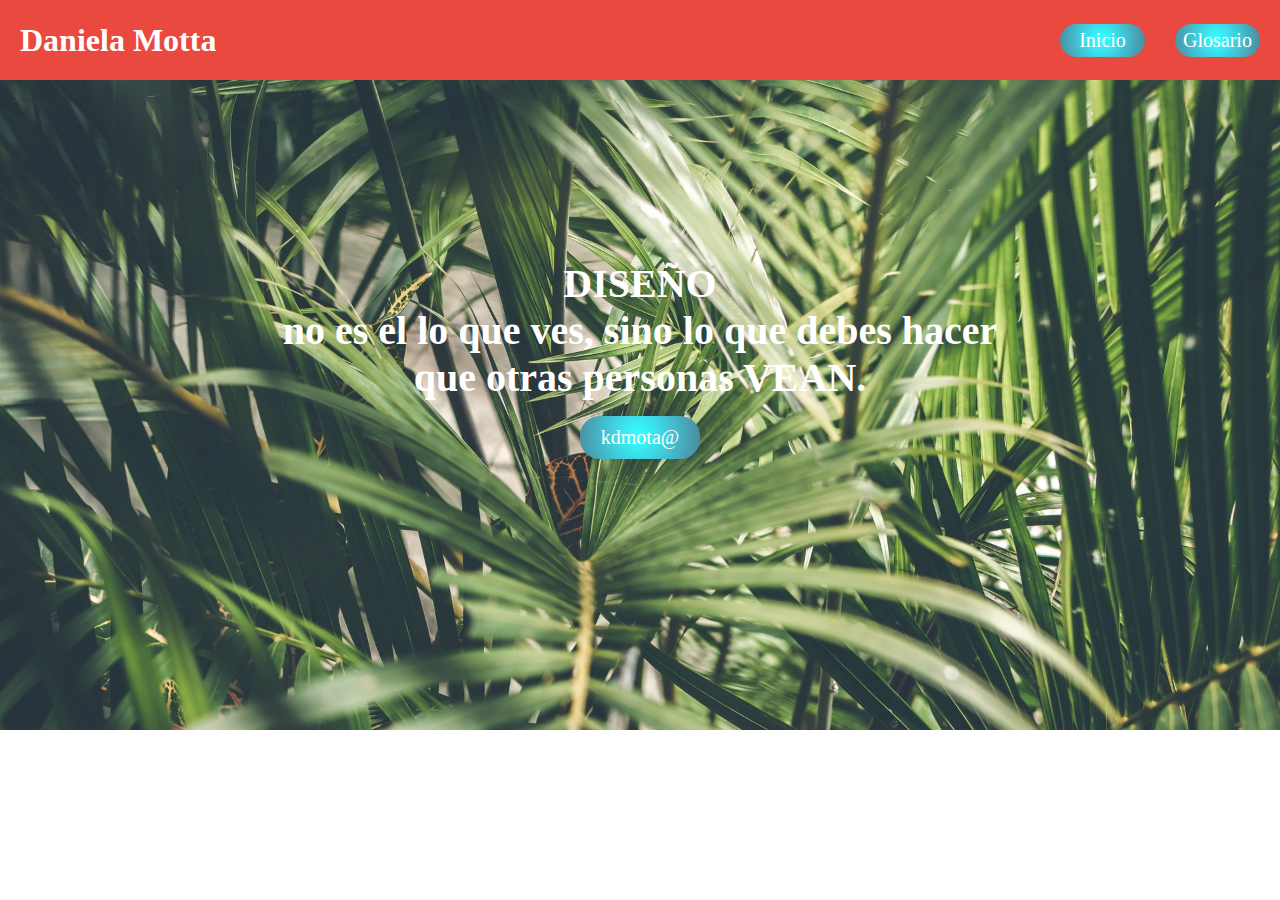
<file: index.html>
<!DOCTYPE html>
<html lang="es">
    <head>
        <meta charset="utf-8">

<!-- Files Styles -->
        <link rel="stylesheet" href="css/Phone/header.css" media="(max-width: 375px)">
        <link rel="stylesheet" href="css/index.css">
        <link rel="stylesheet" href="css/header.css">
        <link rel="stylesheet" href="css/general.css">

<!-- Configuración Móvil -->
        <meta http-equiv="X-UA-Compatible" content="IE=edge">
        <meta name="viewport" content="width=device-width, initial-scale=1.0">
    </head>

<body>

    
    <header>
        <h1 class="logo">Daniela Motta</h1>
            
        <ul class="nav">
            <li>
                <a href="index.html" class="botones">Inicio</a>
            </li>
            <li>
                <a href="glosario.html" class="botones">Glosario</a>
            </li>
        </ul>

    </header>
    
<section class="banner_index">

    <h2 class="leyenda">DISEÑO <br> no es el lo que ves, sino lo que debes hacer <br> que otras personas VEAN.</h2>
        
    <a class="btn_banner" href="https://jefuentes80.github.io/starup_scl/iv_design/DanielaMotta.html">kdmota@</a>
        
</section>

</body>
</html>
</file>
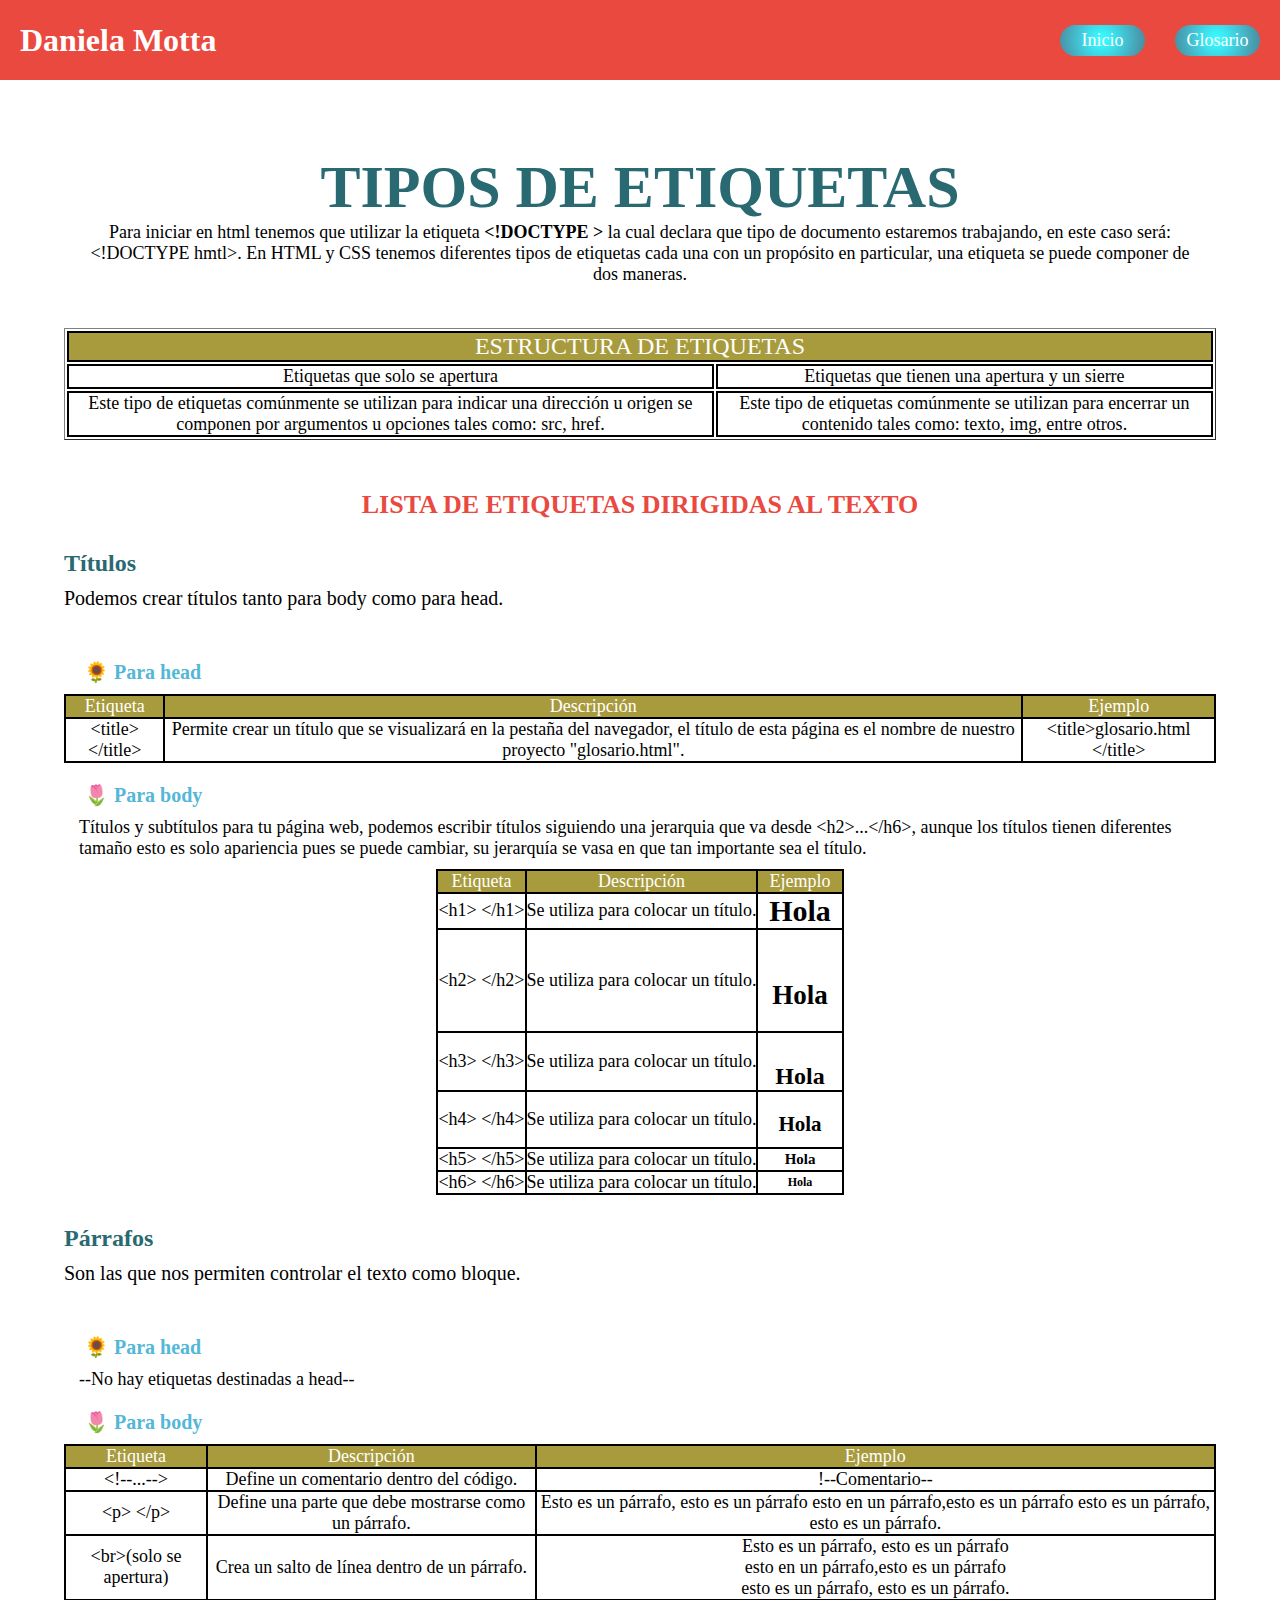
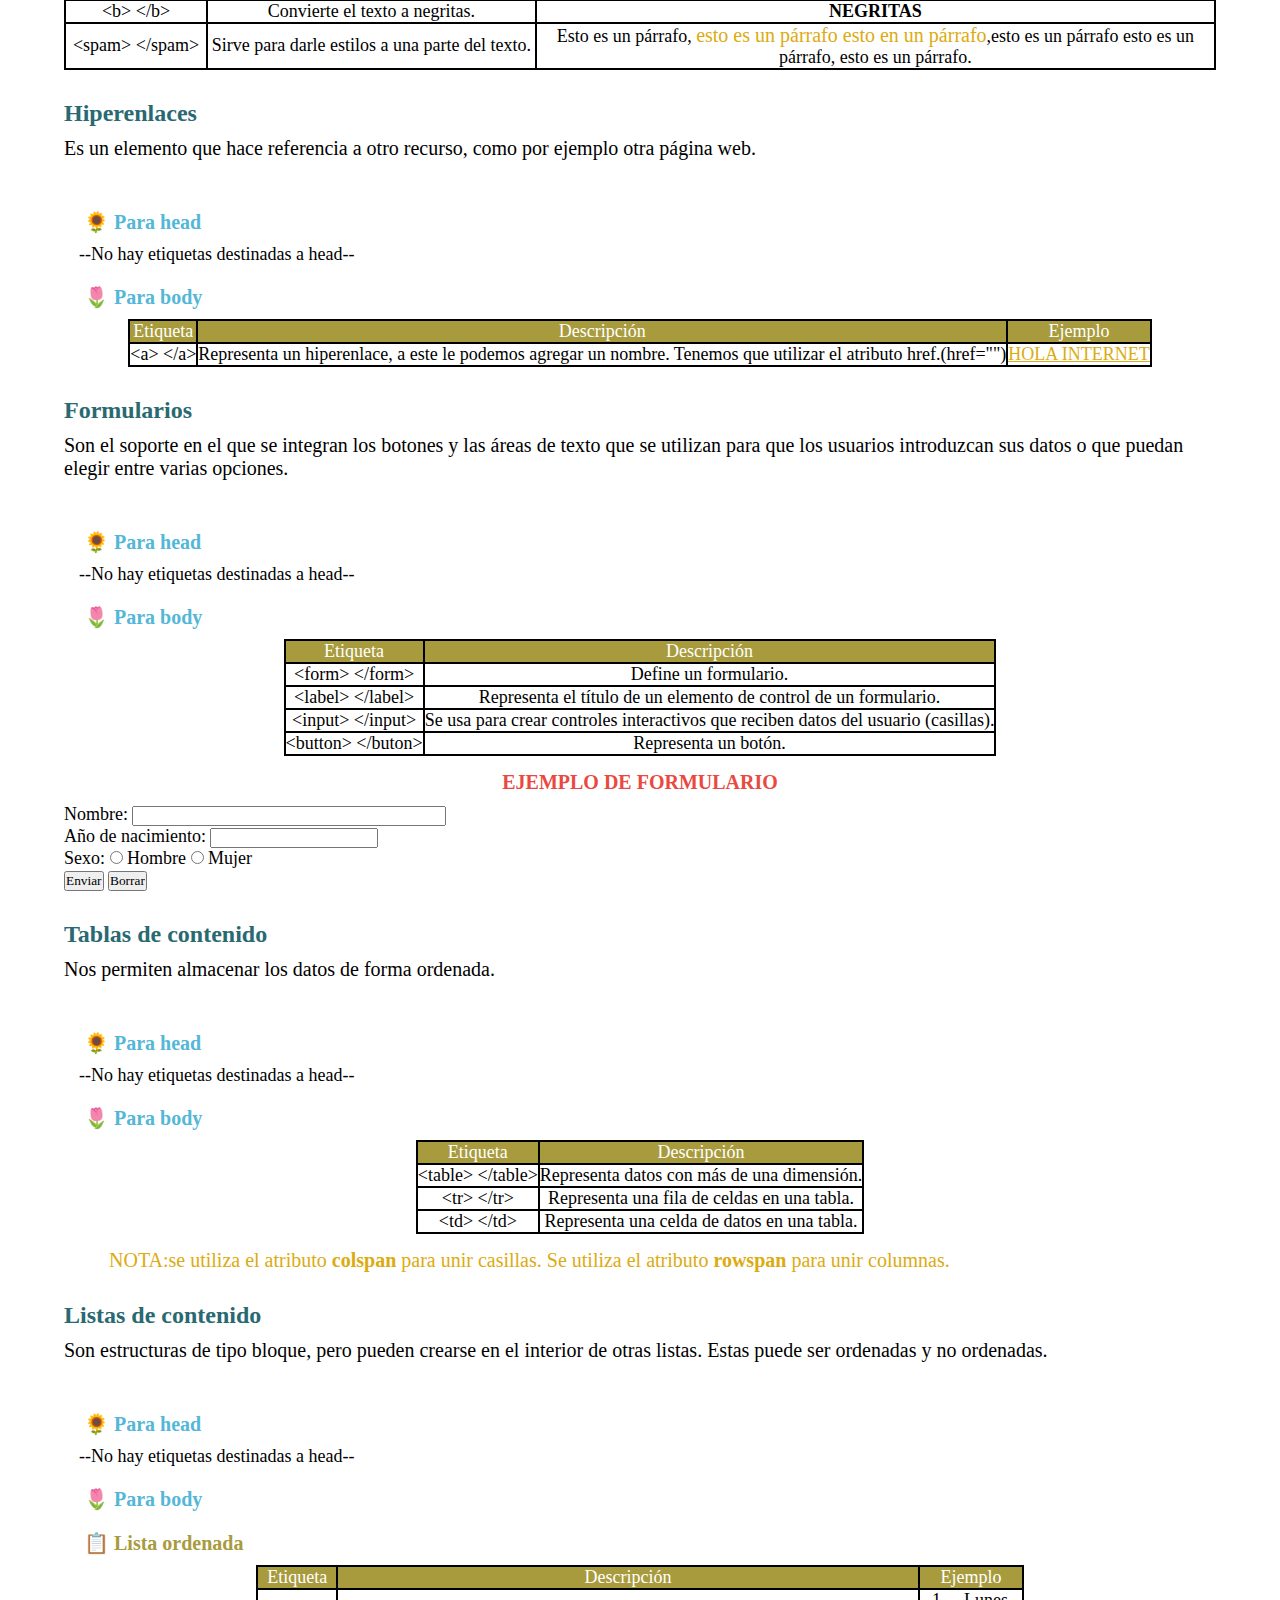
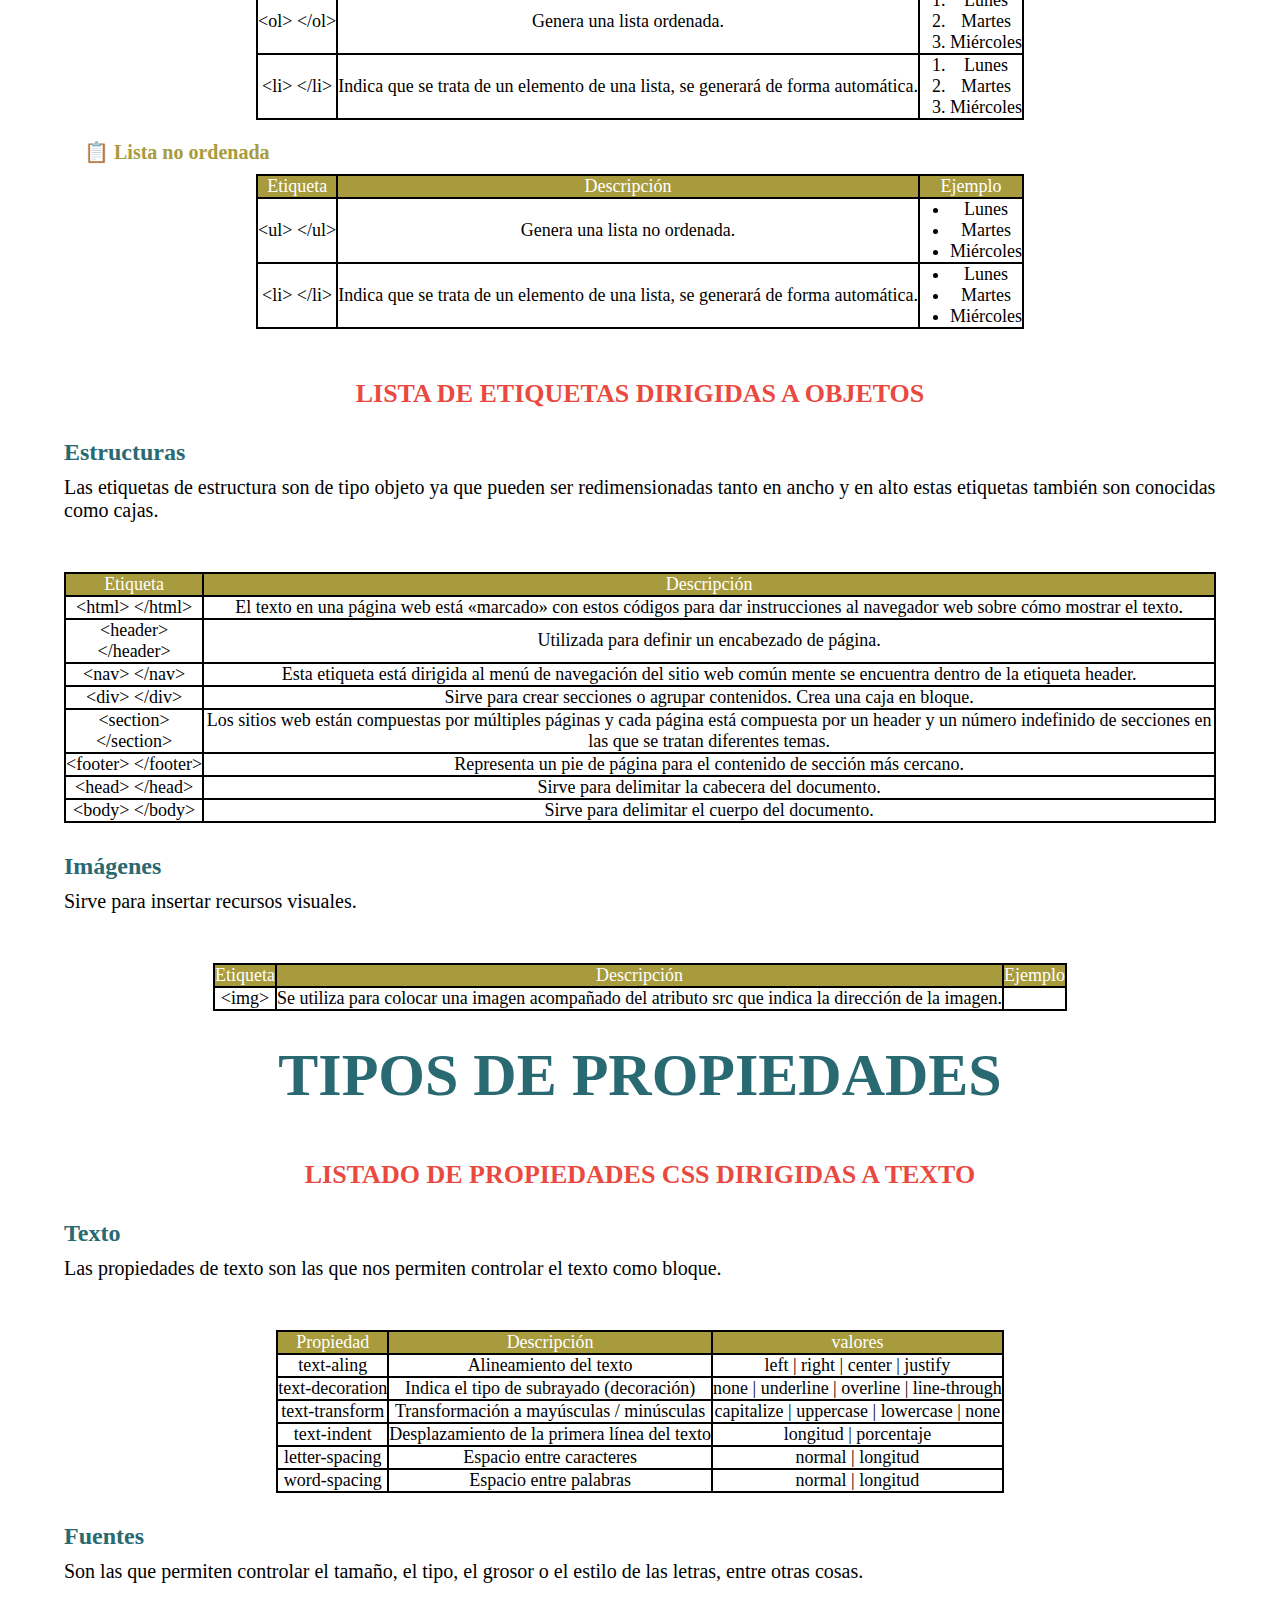
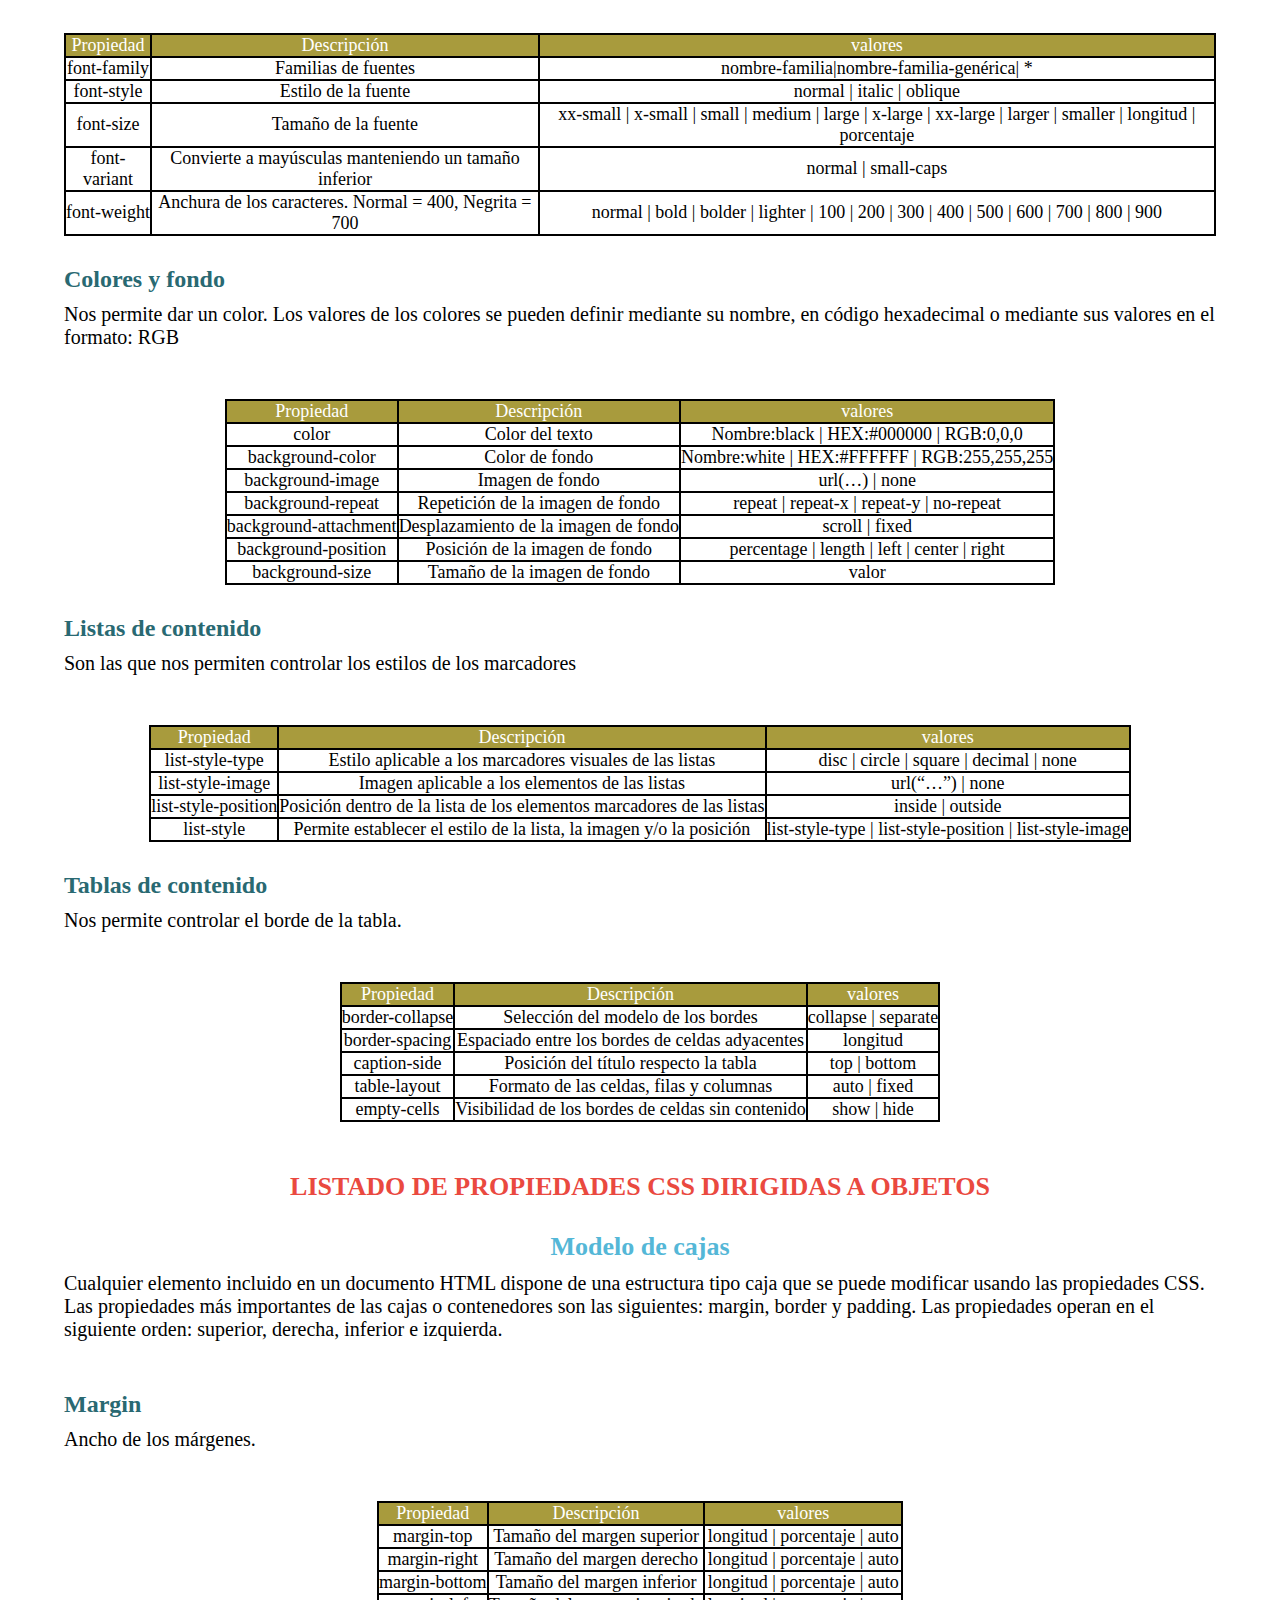
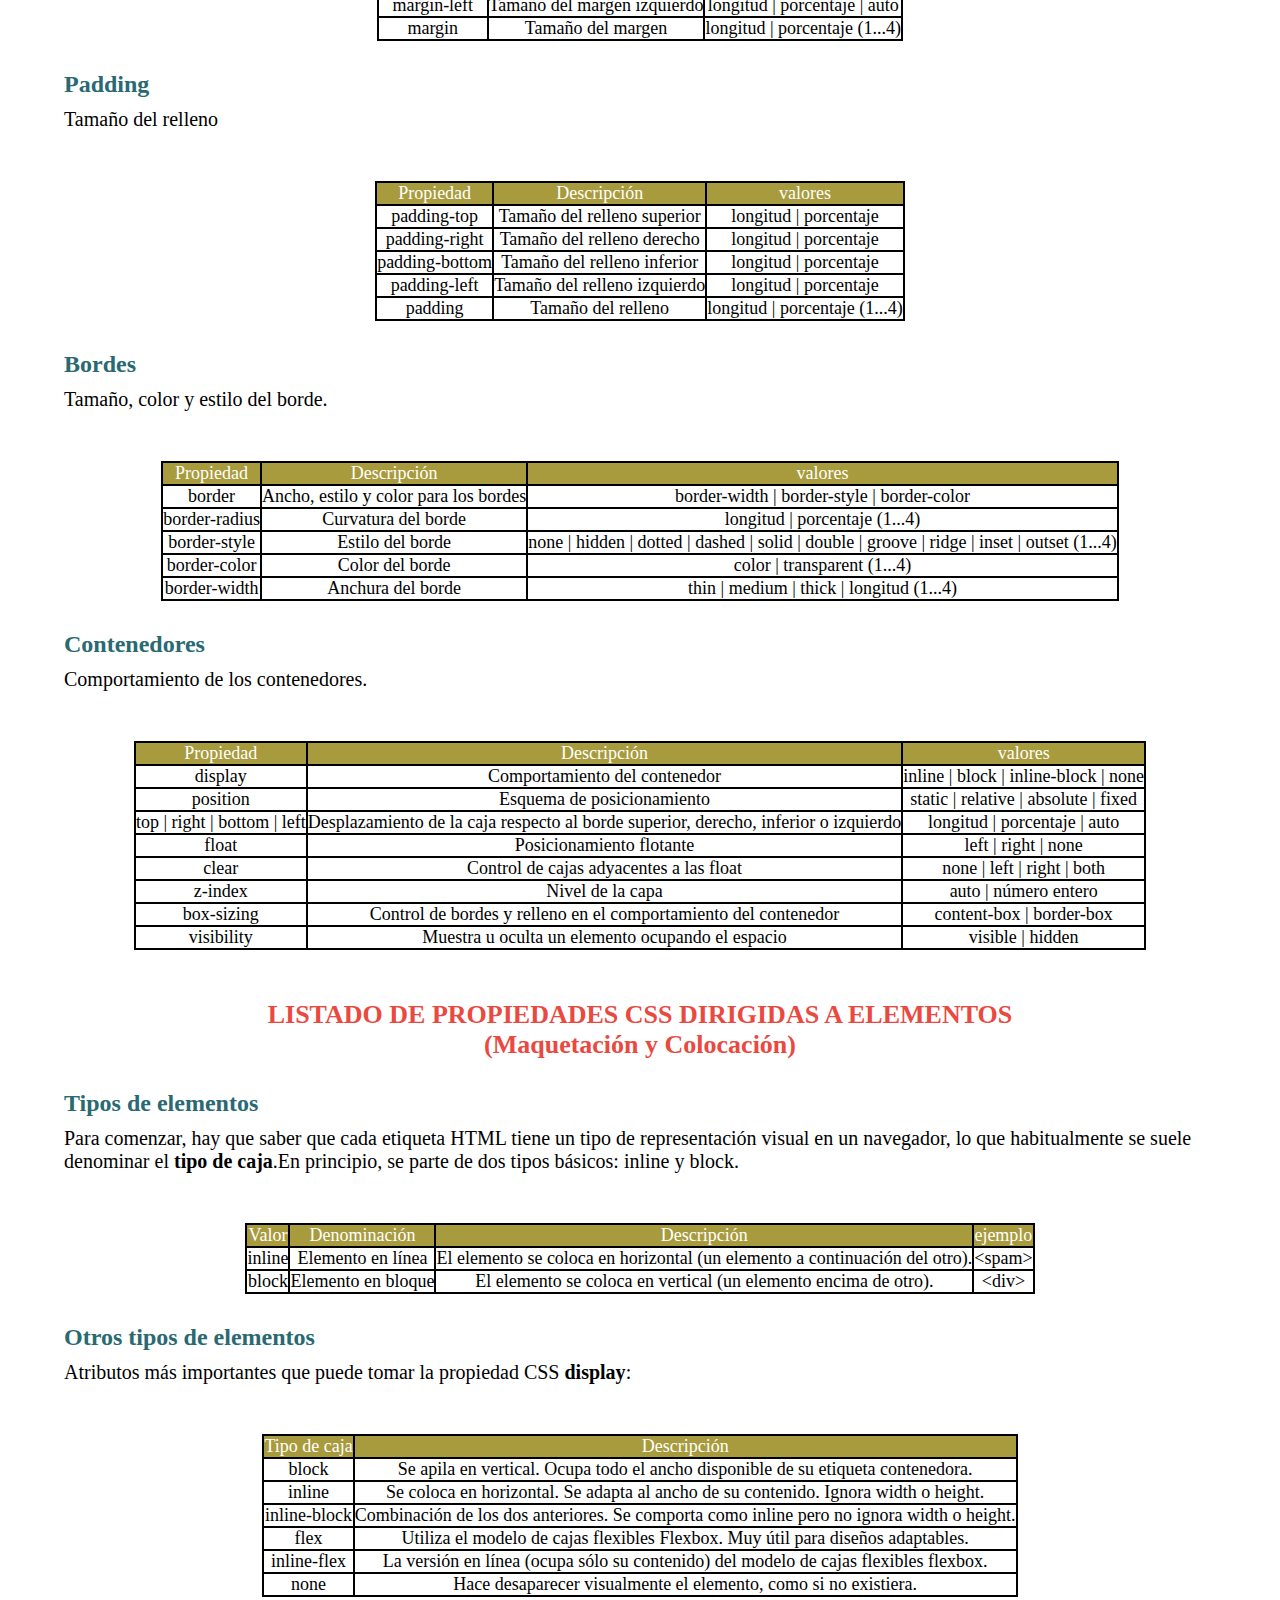
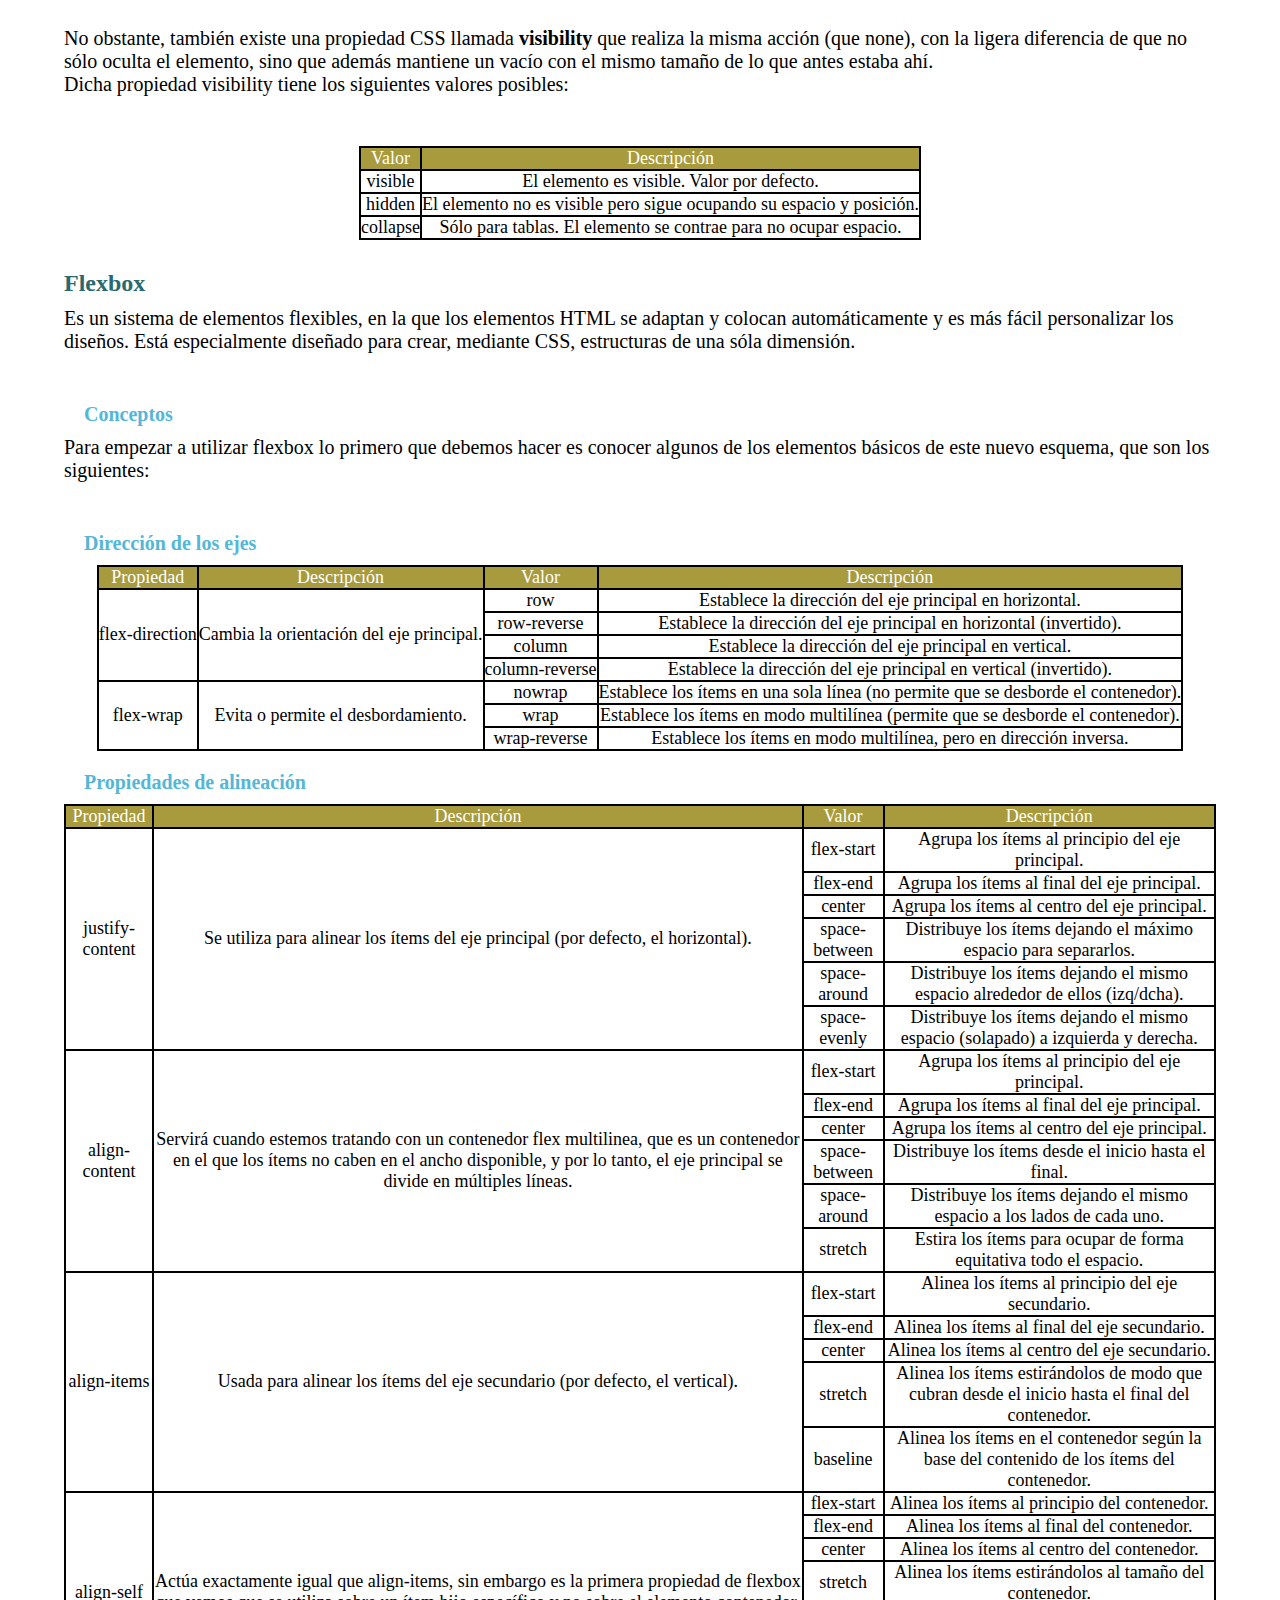
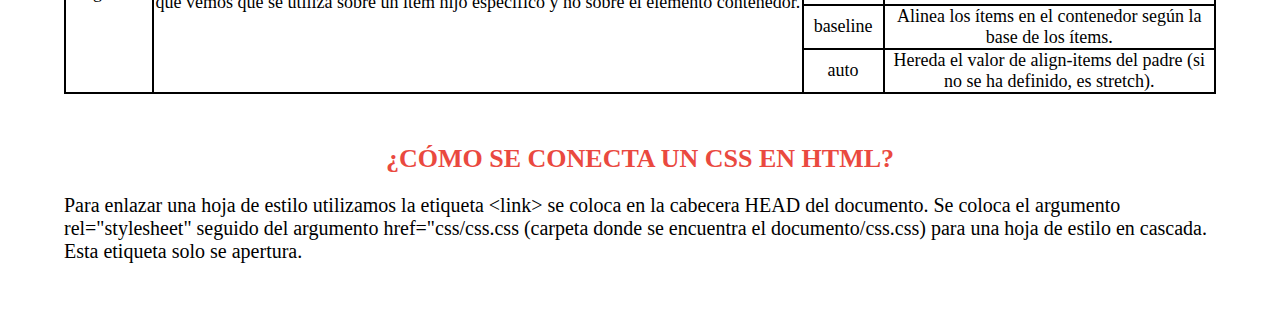
<file: glosario.html>
<!DOCTYPE html>
<html lang="es">
    <head>
        <meta charset="utf-8">
        <title> glosario.html </title>

<!-- Files Styles -->
        <link rel="stylesheet" href="css/glosario.css">
        <link rel="stylesheet" href="css/header.css">
        <link rel="stylesheet" href="css/general.css">

<!-- Configuración Móvil -->
        <meta http-equiv="X-UA-Compatible" content="IE=edge">
        <meta name="viewport" content="width=device-width, initial-scale=1.0">
    </head> 

<body>
    <div class="contenedor">

    <header>
        <h1 class="logo">Daniela Motta</h1>
            
        <ul class="nav">
            <li>
                <a href="index.html" class="botones">Inicio</a>
            </li>
            <li>
                <a href="glosario.html" class="botones">Glosario</a>
            </li>
        </ul>

    </header>

<section class="S1">

    <h1 class="tituloI">TIPOS DE ETIQUETAS</h1>
    <p class="texto1">Para iniciar en html tenemos que utilizar la etiqueta <b>&lt;!DOCTYPE &gt;</b> la cual declara que tipo de documento estaremos trabajando, en este caso será: &lt;!DOCTYPE hmtl&gt;. En HTML y CSS tenemos diferentes tipos de etiquetas cada una con un propósito en particular, una etiqueta se puede componer de dos maneras.</p>

</section>

<section class="S2">

<table border="1">
    <tr>
        <td colspan="2" class="celda">ESTRUCTURA DE ETIQUETAS</td>
    </tr>
    <tr>
        <td>Etiquetas que solo se apertura</td>
        <td>Etiquetas que tienen una apertura y un sierre</td>
    </tr>
    <tr>
        <td>Este tipo de etiquetas comúnmente se utilizan para indicar una dirección u origen se componen por argumentos u opciones tales como: src, href.</td>
        <td>Este tipo de etiquetas comúnmente se utilizan para encerrar un contenido tales como: texto, img, entre otros. </td>
    </tr>
</table>

</section>

<section class="S3">

    <h2>LISTA DE ETIQUETAS DIRIGIDAS AL TEXTO</h2>

    <h3>Títulos</h3>

    <p class="texto2">Podemos crear títulos tanto para body como para head.</p>

    <h4> 🌻 Para head </h4>

    <table border="1" class="propiedades_tablas">
        <tr class="celdas3">
            <td>Etiqueta</td>
            <td>Descripción</td>
            <td>Ejemplo</td>
        </tr>
        <tr>
            <td>&lt;title&gt; &lt;/title&gt;</td>
            <td>Permite crear un título que se visualizará en la pestaña del navegador, el título de esta página es el nombre de nuestro proyecto "glosario.html".</td>
            <td>&lt;title&gt;glosario.html &lt;/title&gt;</td>
        </tr>
    </table>

    <h4> 🌷 Para body </h4>

    <p class="definicion">Títulos y subtítulos para tu página web, podemos escribir títulos siguiendo una jerarquia que va desde  &lt;h2&gt;...&lt;/h6&gt;, aunque los títulos tienen diferentes tamaño esto es solo apariencia pues se puede cambiar, su jerarquía se vasa en que tan importante sea el título.</p>

    <table border="1" class="propiedades_tablas">
        <tr class="celdas3">
            <td>Etiqueta</td>
            <td>Descripción</td>
            <td>Ejemplo</td>
        </tr>
        <tr>
            <td>&lt;h1&gt; &lt;/h1&gt;</td>
            <td>Se utiliza para colocar un título.</td>
            <td>
                <h1 class="holaI" >Hola</h1>
            </td>
        </tr>
        <tr>
            <td>&lt;h2&gt; &lt;/h2&gt;</td>
            <td>Se utiliza para colocar un título.</td>
            <td>
                <h2 class="holaII">Hola</h2>
            </td>
        </tr>
        <tr>
            <td>&lt;h3&gt; &lt;/h3&gt;</td>
            <td>Se utiliza para colocar un título.</td>
            <td>
                <h3 class="holaIII">Hola</h3>
            </td>
        </tr>
        <tr>
            <td>&lt;h4&gt; &lt;/h4&gt;</td>
            <td>Se utiliza para colocar un título.</td>
            <td>
                <h4 class="holaIV">Hola</h4>
            </td>
        </tr>
        <tr>
            <td>&lt;h5&gt; &lt;/h5&gt;</td>
            <td>Se utiliza para colocar un título.</td>
            <td><h5>Hola</h5></td>
        </tr>
        <tr>
            <td>&lt;h6&gt; &lt;/h6&gt;</td>
            <td>Se utiliza para colocar un título.</td>
            <td><h6>Hola</h6></td>
        </tr>
    </table>

    <h3>Párrafos</h3> 

    <p class="texto2">Son las que nos permiten controlar el texto como bloque.</p>

    <h4> 🌻 Para head </h4>

    <p class="no_hay">--No hay etiquetas destinadas a head--</p> 

    <h4> 🌷 Para body </h4>

    <table border="1" class="propiedades_tablas">
        <tr class="celdas3">
            <td>Etiqueta</td>
            <td>Descripción</td>
            <td>Ejemplo</td>
        </tr>
        <tr>
            
            <td>&lt;!--...--&gt;</td>
            <td>Define un comentario dentro del código. </td>
            <td>!--Comentario--</td>
        
        </tr>
        <tr>
            <td>&lt;p&gt; &lt;/p&gt;</td>
            <td>Define una parte que debe mostrarse como un párrafo.</td>
            <td>
                <p>Esto es un párrafo, esto es un párrafo esto en un párrafo,esto es un párrafo esto es un párrafo, esto es un párrafo.</p>
            </td>
        </tr>
        <tr>
            <td>&lt;br&gt;(solo se apertura)</td>
            <td>Crea un salto de línea dentro de un párrafo.</td>
            <td><p>Esto es un párrafo, esto es un párrafo<br>esto en un párrafo,esto es un párrafo<br>esto es un párrafo, esto es un párrafo.</p></td>
        </tr>
        <tr>
            <td>&lt;b&gt; &lt;/b&gt;</td>
            <td>Convierte el texto a negritas.</td>
            <td><b>NEGRITAS</b></td>
        </tr>
        <tr>
            <td>&lt;spam&gt; &lt;/spam&gt;</td>
            <td>Sirve para darle estilos a una parte del texto.</td>
            <td>Esto es un párrafo, <spam>esto es un párrafo esto en un párrafo</spam>,esto es un párrafo esto es un párrafo, esto es un párrafo.</td>
        </tr>
    </table>

    <h3>Hiperenlaces</h3>

    <p class="texto2">Es un elemento que hace referencia a otro recurso, como por ejemplo otra página web.</p>

    <h4> 🌻 Para head </h4>

    <p class="no_hay">--No hay etiquetas destinadas a head--</p>

    <h4> 🌷 Para body </h4>

    <table border="1" class="propiedades_tablas">
        <tr class="celdas3">
            <td>Etiqueta</td>
            <td>Descripción</td>
            <td>Ejemplo</td>
        </tr>
        <tr>
            <td>&lt;a&gt; &lt;/a&gt;</td>
            <td>Representa un hiperenlace, a este le podemos agregar un nombre. Tenemos que utilizar el atributo href.(href="")</td>
            <td>
                <a href="https://www.google.com/">HOLA INTERNET</a>
            </td>
        </tr>
    </table> 

    <h3>Formularios</h3>

    <p class="texto2">Son el soporte en el que se integran los botones y las áreas de texto que se utilizan para que los usuarios introduzcan sus datos o que puedan elegir entre varias opciones.</p>

    <h4> 🌻 Para head </h4>

    <p class="no_hay">--No hay etiquetas destinadas a head--</p>

    <h4> 🌷 Para body </h4>

    <table border="1" class="propiedades_tablas">
        <tr class="celdas3">
            <td>Etiqueta</td>
            <td>Descripción</td>
        </tr>
        <tr>
            <td>&lt;form&gt; &lt;/form&gt;</td>
            <td>Define un formulario.</td>
        </tr>
        <tr>
            <td>&lt;label&gt; &lt;/label&gt;
            </td>
            <td>Representa el título de un elemento de control de un formulario.</td>
        </tr>
        <tr>
            <td>&lt;input&gt; &lt;/input&gt;</td>
            <td>Se usa para crear controles interactivos que reciben datos del usuario (casillas).</td>
        </tr>
        <tr>
            <td>&lt;button&gt; &lt;/buton&gt;  </td>
            <td>Representa un botón.</td>
        </tr>
    </table>

    <h4 class="formu">EJEMPLO DE FORMULARIO</h4>

    <form action="ejemplo.php" method="get">
        <p>Nombre: 
            <input type="text" name="nombre" size="40">
        </p>
        <p>Año de nacimiento: 
            <input type="number" name="nacido" min="1900">
        </p>
        <p>Sexo:
            <input type="radio" name="hm" value="h"> Hombre
            <input type="radio" name="hm" value="m"> Mujer
        </p>
        <p>
            <input type="submit" value="Enviar">
            <input type="reset" value="Borrar">
        </p>
    </form>

    <h3>Tablas de contenido</h3>

    <p class="texto2">Nos permiten almacenar los datos de forma ordenada.</p>

    <h4> 🌻 Para head </h4>

    <p class="no_hay">--No hay etiquetas destinadas a head--</p>

    <h4> 🌷 Para body </h4>

    <table border="1" class="propiedades_tablas">
        <tr class="celdas3">
            <td>Etiqueta</td>
            <td>Descripción</td>
        </tr>
        <tr>
            <td>&lt;table&gt; &lt;/table&gt;</td>
            <td>Representa datos con más de una dimensión.</td>
        </tr>
        <tr>
            <td>&lt;tr&gt; &lt;/tr&gt;</td>
            <td>Representa una fila de celdas en una tabla.</td>
        </tr>
        <tr>
            <td>&lt;td&gt; &lt;/td&gt;</td>
            <td> Representa una celda de datos en una tabla.</td>
        </tr>
    </table>

    <p class="nota">NOTA:se utiliza el atributo <b>colspan</b> para unir casillas. Se  utiliza el atributo <b>rowspan</b> para unir columnas.</p>

    <h3>Listas de contenido</h3>  

    <p class="texto2">Son estructuras de tipo bloque, pero pueden crearse en el interior de otras listas. Estas puede ser ordenadas y no ordenadas.</p>

    <h4> 🌻 Para head </h4>

    <p class="no_hay">--No hay etiquetas destinadas a head--</p>

    <h4> 🌷 Para body </h4>

    <h4 class="sub_lista">  📋 Lista ordenada </h4>

    <table border="1" class="propiedades_tablas">
        <tr class="celdas3">
            <td>Etiqueta</td>
            <td>Descripción</td>
            <td>Ejemplo</td>
        </tr>
        <tr>
            <td>&lt;ol&gt; &lt;/ol&gt;</td>
            <td>Genera una lista ordenada.</td>
            <td>
                <ol class="ejemplo_li">
                    <li>Lunes</li>
                    <li>Martes</li>
                    <li>Miércoles</li>
                </ol>
            </td>
        </tr>
        <tr>
            <td>&lt;li&gt; &lt;/li&gt;</td>
            <td> Indica que se trata de un elemento de una lista, se generará de forma automática.</td>
            <td>
                <ol class="ejemplo_li">
                    <li>Lunes</li>
                    <li>Martes</li>
                    <li>Miércoles</li>
                </ol>
            </td>
        </tr>
    </table>

    <h4 class="sub_lista"> 📋 Lista no ordenada </h4>


    <table border="1" class="propiedades_tablas">
        <tr class="celdas3">
            <td>Etiqueta</td>
            <td>Descripción</td>
            <td>Ejemplo</td>
        </tr>
        <tr>
            <td>&lt;ul&gt; &lt;/ul&gt;</td>
            <td>Genera una lista no ordenada.</td>
            <td>
                <ul class="ejemplo_li">
                    <li>Lunes</li>
                    <li>Martes</li>
                    <li>Miércoles</li>
                </ul>
            </td>
        </tr>
        <tr>
            <td>&lt;li&gt; &lt;/li&gt;</td>
            <td> Indica que se trata de un elemento de una lista, se generará de forma automática.</td>
            <td>
                <ul class="ejemplo_li">
                    <li>Lunes</li>
                    <li>Martes</li>
                    <li>Miércoles</li>
                </ul>
            </td>
        </tr>
    </table>

</section> 

<section class="S4">

    <h2>LISTA DE ETIQUETAS DIRIGIDAS A OBJETOS</h2>

    <h3>Estructuras</h3>

    <p class="texto2">Las etiquetas de estructura son de tipo objeto ya que pueden ser redimensionadas tanto en ancho y en alto estas etiquetas también son conocidas como cajas.</p>

    <table border="1" class="propiedades_tablas">
        <tr class="celdas3">
            <td>Etiqueta</td>
            <td>Descripción</td>
        </tr>
        <tr>
            <td>&lt;html&gt; &lt;/html&gt;</td>
            <td>El texto en una página web está «marcado» con estos códigos para dar instrucciones al navegador web sobre cómo mostrar el texto.</td>
        </tr>
        <tr>
            <td>&lt;header&gt; &lt;/header&gt; </td>
            <td>Utilizada para definir un encabezado de página.</td>
        </tr>
        <tr>
            <td>&lt;nav&gt; &lt;/nav&gt; </td>
            <td>Esta etiqueta está dirigida al menú de navegación del sitio web común mente se encuentra dentro de la etiqueta header.</td>
        </tr>
        <tr>
            <td>&lt;div&gt; &lt;/div&gt;</td>
            <td>Sirve para crear secciones o agrupar contenidos. Crea una caja en bloque.</td>
        </tr>
        <tr>
            <td>&lt;section&gt; &lt;/section&gt; </td>
            <td>Los sitios web están compuestas por múltiples páginas y cada página está compuesta por un header y un número indefinido de secciones en las que se tratan diferentes temas.</td>
        </tr>
        <tr>
            <td>&lt;footer&gt; &lt;/footer&gt;  </td>
            <td>Representa un pie de página para el contenido de sección más cercano.</td>
        </tr>
        <tr>
            <td>&lt;head&gt; &lt;/head&gt;</td>
            <td>Sirve para delimitar la cabecera del documento.</td>
        </tr>
        <tr>
            <td>&lt;body&gt; &lt;/body&gt;</td>
            <td>Sirve para delimitar el cuerpo del documento.</td>
        </tr>
    </table>

    <h3>Imágenes</h3>

    <p class="texto2">Sirve para insertar recursos visuales.</p>

    <table border="1" class="propiedades_tablas">
        <tr class="celdas3">
            <td>Etiqueta</td>
            <td>Descripción</td>
            <td>Ejemplo</td>
        </tr>
        <tr>
            <td>&lt;img&gt;</td>
            <td>Se utiliza para colocar una imagen acompañado del atributo src que indica la dirección de la imagen.</td>
            <td><!--<img src="https://www.blogdephp.com/wp-content/uploads/2018/09/etiquetas-atributos-html.png" class="recurso1" alt="Etiqueta, Valor y Atributo"> --></td>
        </tr>
    </table>

</section>   

<section class="S5">

    <h1 class="tituloI">TIPOS DE PROPIEDADES</h1>

    <h2>LISTADO DE PROPIEDADES CSS DIRIGIDAS A TEXTO</h2>

    <h3>Texto</h3>

    <p class="texto2">Las propiedades de texto son las que nos permiten controlar el texto como bloque.</p>

    <table border="1" class="propiedades_tablas">
        <tr class="celdas3">
            <td>Propiedad</td>
            <td>Descripción</td>
            <td>valores</td>
        </tr>
        <tr>
            <td>text-aling</td>
            <td>Alineamiento del texto</td>
            <td>left | right | center | justify</td>
        </tr>
        <tr>
            <td>text-decoration</td>
            <td>Indica el tipo de subrayado (decoración)</td>
            <td>none | underline | overline | line-through</td>
        </tr>
        <tr>
            <td>text-transform</td>
            <td>Transformación a mayúsculas / minúsculas</td>
            <td>capitalize | uppercase | lowercase | none</td>
        </tr>
        <tr>
            <td>text-indent</td>
            <td>Desplazamiento de la primera línea del texto</td>
            <td>longitud | porcentaje</td>
        </tr>
        <tr>
            <td>letter-spacing</td>
            <td>Espacio entre caracteres</td>
            <td>normal | longitud</td>
        </tr>
        <tr>
            <td>word-spacing</td>
            <td>Espacio entre palabras</td>
            <td>normal | longitud</td>
        </tr>
    </table>

    <h3>Fuentes</h3>

    <p class="texto2">Son las que permiten controlar el tamaño, el tipo, el grosor o el estilo de las letras, entre otras cosas.</p>

    <table border="1" class="propiedades_tablas">
        <tr class="celdas3">
            <td>Propiedad</td>
            <td>Descripción</td>
            <td>valores</td>
        </tr>
        <tr>
            <td>font-family</td>
            <td>Familias de fuentes</td>
            <td>nombre-familia|nombre-familia-genérica| *</td>
        </tr>
        <tr>
            <td>font-style</td>
            <td>Estilo de la fuente</td>
            <td>normal | italic | oblique</td>
        </tr>
        <tr>
            <td>font-size</td>
            <td>Tamaño de la fuente</td>
            <td>xx-small | x-small | small | medium | large | x-large | xx-large | larger | smaller | longitud | porcentaje</td>
        </tr>
        <tr>
            <td>font-variant</td>
            <td>Convierte a mayúsculas manteniendo un tamaño inferior</td>
            <td>normal | small-caps</td>
        </tr>
        <tr>
            <td>font-weight</td>
            <td>Anchura de los caracteres. Normal = 400, Negrita = 700</td>
            <td>normal | bold | bolder | lighter | 100 | 200 | 300 | 400 | 500 | 600 | 700 | 800 | 900</td>
        </tr>
    </table>

    <h3>Colores y fondo</h3>

    <p class="texto2">Nos permite dar un color. Los valores de los colores se pueden definir mediante su nombre, en código hexadecimal o mediante sus valores en el formato: RGB</p>

    <table border="1" class="propiedades_tablas">
        <tr class="celdas3">
            <td>Propiedad</td>
            <td>Descripción</td>
            <td>valores</td>
        </tr>
        <tr>
            <td>color</td>
            <td>Color del texto</td>
            <td>Nombre:black | HEX:#000000 | RGB:0,0,0</td>
        </tr>
        <tr>
            <td>background-color</td>
            <td>Color de fondo</td>
            <td>Nombre:white | HEX:#FFFFFF | RGB:255,255,255</td>
        </tr>
        <tr>
            <td>background-image</td>
            <td>Imagen de fondo</td>
            <td>url(…) | none</td>
        </tr>
        <tr>
            <td>background-repeat</td>
            <td>Repetición de la imagen de fondo</td>
            <td>repeat | repeat-x | repeat-y | no-repeat</td>
        </tr>
        <tr>
            <td>background-attachment</td>
            <td>Desplazamiento de la imagen de fondo</td>
            <td>scroll | fixed</td>
        </tr>
        <tr>
            <td>background-position</td>
            <td>Posición de la imagen de fondo</td>
            <td>percentage | length | left | center | right</td>
        </tr>
        <tr>
        
            <td>background-size</td>
            <td>Tamaño de la imagen de fondo</td>
            <td>valor</td>
        </tr>
    </table>

    <h3>Listas de contenido</h3>

    <p class="texto2">Son las que nos permiten controlar los estilos de los marcadores</p>

    <table border="1" class="propiedades_tablas">
        <tr class="celdas3">
            <td>Propiedad</td>
            <td>Descripción</td>
            <td>valores</td>
        <tr>
            <td>list-style-type</td>
            <td>Estilo aplicable a los marcadores visuales de las listas</td>
            <td>	disc | circle | square | decimal | none</td>
        </tr>
        <tr>
            <td>list-style-image</td>
            <td>Imagen aplicable a los elementos de las listas</td>
            <td>url(“…”) | none</td>
        </tr>
        <tr>
            <td>list-style-position</td>
            <td>Posición dentro de la lista de los elementos marcadores de las listas</td>
            <td>inside | outside</td>
        </tr>
        <tr>
            <td>list-style</td>
            <td>Permite establecer el estilo de la lista, la imagen y/o la posición</td>
            <td>list-style-type | list-style-position | list-style-image</td>
        </tr>
    </table>

    <h3>Tablas de contenido</h3>

    <p class="texto2">Nos permite controlar el borde de la tabla.</p>

    <table border="1" class="propiedades_tablas">
        <tr class="celdas3">
            <td>Propiedad</td>
            <td>Descripción</td>
            <td>valores</td>
        </tr>  
        <tr>
            <td>border-collapse</td>
            <td>Selección del modelo de los bordes</td>		
            <td>collapse | separate</td>
        </tr>   
        <tr>
            <td>border-spacing</td>
            <td>Espaciado entre los bordes de celdas adyacentes</td>	
            <td>longitud</td>
        </tr>
        <tr>
            <td>caption-side</td>
            <td>Posición del título respecto la tabla</td>
            <td>top | bottom</td>
        </tr>
        <tr>
            <td>table-layout</td>
            <td>Formato de las celdas, filas y columnas</td>
            <td>auto | fixed</td>
        </tr>
        <tr>
            <td>empty-cells</td>
            <td>Visibilidad de los bordes de celdas sin contenido</td>
            <td>show | hide</td>
        </tr>
    </table>

</section>

<section class="S6">  

    <h2>LISTADO DE PROPIEDADES CSS DIRIGIDAS A OBJETOS</h2>

    <h3 class="mdc">Modelo de cajas</h3>

    <p class="texto2">Cualquier elemento incluido en un documento HTML dispone de una estructura tipo caja que se puede modificar usando las propiedades CSS. Las propiedades más importantes de las cajas o contenedores son las siguientes: margin, border y padding. Las propiedades operan en el siguiente orden: superior, derecha, inferior e izquierda.</p>

    <!-- <img  src="img/mdc.png" class="recurso2" alt="Guía de márgenes, bordes y relleno">-->

    <h3>Margin</h3>

    <p class="texto2">Ancho de los márgenes.</p>

    <table border="1" class="propiedades_tablas">
        <tr class="celdas3">
            <td>Propiedad</td>
            <td>Descripción</td>
            <td>valores</td>
        </tr>   
        <tr>
            <td>margin-top </td>
            <td>	Tamaño del margen superior</td>
            <td>longitud | porcentaje | auto</td>
        </tr>
        <tr>
            <td>margin-right</td>
            <td>	Tamaño del margen derecho</td>
            <td>longitud | porcentaje | auto</td>
        </tr>
        <tr>
            <td>margin-bottom</td>
            <td>Tamaño del margen inferior</td>
            <td>longitud | porcentaje | auto</td>
        </tr>
        <tr>
            <td>margin-left</td>
            <td>	Tamaño del margen izquierdo</td>
            <td>longitud | porcentaje | auto</td>
        </tr>
        <tr>
            <td>margin</td>
            <td>Tamaño del margen</td>
            <td>longitud | porcentaje (1...4)</td>
        </tr>
    </table>

    <h3>Padding</h3>

    <p class="texto2">Tamaño del relleno</p>

    <table border="1" class="propiedades_tablas">
        <tr class="celdas3">
            <td>Propiedad</td>
            <td>Descripción</td>
            <td>valores</td>
        </tr>
        <tr>
            <td>padding-top</td>
            <td>Tamaño del relleno superior</td>
            <td>longitud | porcentaje</td>
        </tr>
        <tr>
            <td>padding-right</td>
            <td>Tamaño del relleno derecho</td> 
            <td>longitud | porcentaje</td>
        </tr>
        <tr>
            <td>padding-bottom</td>
            <td>Tamaño del relleno inferior</td> 
            <td>longitud | porcentaje</td>
        </tr>
        <tr>
            <td>padding-left</td>
            <td>Tamaño del relleno izquierdo</td>
            <td>longitud | porcentaje</td>
        </tr>
        <tr>
            <td>padding</td>
            <td>Tamaño del relleno</td>
            <td>longitud | porcentaje (1...4)</td>
        </tr>
    </table>

    <h3>Bordes</h3>  

    <p class="texto2">Tamaño, color y estilo del borde.</p>

    <table border="1" class="propiedades_tablas">
        <tr class="celdas3">
            <td>Propiedad</td>
            <td>Descripción</td>
            <td>valores</td>
        </tr>
        <tr>
            <td>border</td>
            <td>Ancho, estilo y color para los bordes</td>
            <td>border-width | border-style | border-color</td>
        </tr>
        <tr>
            <td>border-radius</td>	
            <td>Curvatura del borde</td>
            <td>longitud | porcentaje (1...4)</td>
        </tr> 
        <tr>
            <td>border-style</td>
            <td>Estilo del borde</td>
            <td>none | hidden | dotted | dashed | solid | double | groove | ridge | inset | outset (1...4)</td>
        </tr>
        <tr>
            <td>border-color</td>
            <td>Color del borde</td>
            <td>color | transparent (1...4)</td>
        </tr>
        <tr>
            <td>border-width</td>
            <td>Anchura del borde</td>
            <td>thin | medium | thick | longitud (1...4)</td>
        </tr>    
    </table>

    <h3>Contenedores</h3>  

    <p class="texto2">Comportamiento de los contenedores.</p> 

    <table border="1" class="propiedades_tablas">
        <tr class="celdas3">
            <td>Propiedad</td>
            <td>Descripción</td>
            <td>valores</td>
        </tr> 
        <tr>
            <td>display</td>
            <td>Comportamiento del contenedor</td>
            <td>inline | block | inline-block | none</td>
        </tr>
        <tr>
            <td>position</td>
            <td>Esquema de posicionamiento</td>
            <td>static | relative | absolute | fixed</td>
        </tr>
        <tr>
            <td>top | right | bottom | left</td>
            <td>Desplazamiento de la caja respecto al borde superior, derecho, inferior o izquierdo</td>
            <td>longitud | porcentaje | auto</td>
        </tr>
        <tr>
            <td>float</td>
            <td>Posicionamiento flotante</td>
            <td>left | right | none</td>
        </tr>
        <tr>
            <td>clear</td>
            <td>Control de cajas adyacentes a las float</td>
            <td>none | left | right | both</td>
        </tr>
        <tr>
            <td>z-index</td>
            <td>Nivel de la capa</td>
            <td>auto | número entero</td>
        </tr>
        <tr>
            <td>box-sizing</td>
            <td>Control de bordes y relleno en el comportamiento del contenedor</td>
            <td>content-box | border-box</td>
        </tr>
        <tr>
            <td>visibility</td>
            <td>Muestra u oculta un elemento ocupando el espacio</td>
            <td>visible | hidden</td>
        </tr>
    </table> 

</section>

<section class="S7">  

    <h2>LISTADO DE PROPIEDADES CSS DIRIGIDAS A ELEMENTOS <br>(Maquetación y Colocación)</h2>    

    <h3>Tipos de elementos</h3>    

    <p class="texto2">Para comenzar, hay que saber que cada etiqueta HTML tiene un tipo de representación visual en un navegador, lo que habitualmente se suele denominar el <b>tipo de caja</b>.En principio, se parte de dos tipos básicos: inline y block.</p> 

    <table border="1" class="propiedades_tablas">
        <tr class="celdas3">
            <td>Valor</td>
            <td>Denominación</td>
            <td>Descripción</td>
            <td>ejemplo</td>
        </tr>
        <tr>
            <td>inline</td>
            <td>Elemento en línea</td>
            <td>El elemento se coloca en horizontal (un elemento a continuación del otro).</td>
            <td>&lt;spam&gt;</td>
        </tr>
        <tr>
            <td>block</td>
            <td>Elemento en bloque</td>
            <td>El elemento se coloca en vertical (un elemento encima de otro).</td>
            <td>&lt;div&gt;</td>
        </tr>
    </table>   

    <h3>Otros tipos de elementos</h3>    

    <p class="texto2">Atributos más importantes que puede tomar la propiedad CSS <b>display</b>:</p> 

    <table border="1" class="propiedades_tablas">
        <tr class="celdas3">
            <td>Tipo de caja</td>
            <td>Descripción</td>
        </tr>   
        <tr>
            <td>block</td>
            <td>Se apila en vertical. Ocupa todo el ancho disponible de su etiqueta contenedora.</td>
        </tr>         
        <tr>
            <td>inline</td>
            <td>Se coloca en horizontal. Se adapta al ancho de su contenido. Ignora width o height.</td>
        </tr>
        <tr>
            <td>inline-block</td>
            <td>Combinación de los dos anteriores. Se comporta como inline pero no ignora width o height.</td>
        </tr>
        <tr>
            <td>flex</td>
            <td>Utiliza el modelo de cajas flexibles Flexbox. Muy útil para diseños adaptables.</td>
        </tr>
        <tr>
            <td>inline-flex</td>
            <td>La versión en línea (ocupa sólo su contenido) del modelo de cajas flexibles flexbox.</td>
        </tr>
        <tr>
            <td>none</td>
            <td>Hace desaparecer visualmente el elemento, como si no existiera.</td>
        </tr>
    </table>

    <p class="texto3">No obstante, también existe una propiedad CSS llamada <b>visibility</b> que realiza la misma acción (que none), con la ligera diferencia de que no sólo oculta el elemento, sino que además mantiene un vacío con el mismo tamaño de lo que antes estaba ahí. <br>Dicha propiedad visibility tiene los siguientes valores posibles:</p>

    <table border="1" class="propiedades_tablas">
        <tr class="celdas3">
            <td>Valor</td>
            <td>Descripción</td>
        </tr> 
        <tr>
            <td>visible</td>
            <td>El elemento es visible. Valor por defecto.</td>
        </tr>
        <tr>
            <td>hidden</td>
            <td>El elemento no es visible pero sigue ocupando su espacio y posición.</td>
        </tr>
        <tr>
            <td>collapse</td>
            <td>Sólo para tablas. El elemento se contrae para no ocupar espacio.</td>
        </tr>
    </table> 

    <h3>Flexbox</h3>  

    <p class="texto2">Es un sistema de elementos flexibles, en la que los elementos HTML se adaptan y colocan automáticamente y es más fácil personalizar los diseños. Está especialmente diseñado para crear, mediante CSS, estructuras de una sóla dimensión.</p>  

    <h4>Conceptos</h4>

    <p class="texto2">Para empezar a utilizar flexbox lo primero que debemos hacer es conocer algunos de los elementos básicos de este nuevo esquema, que son los siguientes:</p>

    <!-- <img  class=" recurso3"src="img/ejes%20felxbox.png" alt="ejes felxbox"> -->

    <h4>Dirección de los ejes</h4>

    <table border="1" class="propiedades_tablas">
        <tr class="celdas3">
            <td>Propiedad</td>
            <td>Descripción</td>
            <td>Valor</td>
            <td>Descripción</td>
        </tr> 
        <tr>
            <td rowspan="4">flex-direction</td>
            <td rowspan="4">Cambia la orientación del eje principal.</td>
            <td>row</td>
            <td>Establece la dirección del eje principal en horizontal.</td>
        </tr>
        <tr>
            <td>row-reverse</td>
            <td>Establece la dirección del eje principal en horizontal (invertido).</td>
        <tr>
            <td>column</td>
            <td>Establece la dirección del eje principal en vertical.</td>
        </tr>
        <tr>
            <td>column-reverse</td>
            <td>Establece la dirección del eje principal en vertical (invertido).</td>
        </tr>
        <tr>
            <td rowspan="3">flex-wrap</td>
            <td rowspan="3">Evita o permite el desbordamiento.</td>
            <td>nowrap</td>
            <td>Establece los ítems en una sola línea (no permite que se desborde el contenedor).</td>
        </tr>
        <tr>
            <td>wrap</td>
            <td>Establece los ítems en modo multilínea (permite que se desborde el contenedor).</td>
        </tr>
        <tr>
            <td>wrap-reverse</td>
            <td>Establece los ítems en modo multilínea, pero en dirección inversa.</td>
        </tr>
    </table>

    <h4>Propiedades de alineación</h4> 

    <table border="1" class="propiedades_tablas">
        <tr class="celdas3">
            <td>Propiedad</td>
            <td>Descripción</td>
            <td>Valor</td>
            <td>Descripción</td>
        </tr> 
        <tr>
            <td rowspan="6">justify-content</td>
            <td rowspan="6">Se utiliza para alinear los ítems del eje principal (por defecto, el horizontal).</td>
            <td>flex-start</td>
            <td>Agrupa los ítems al principio del eje principal.</td>
        </tr>
        <tr>
            <td>flex-end</td>
            <td>Agrupa los ítems al final del eje principal.</td>
        </tr>
        <tr>
            <td>center</td>
            <td>Agrupa los ítems al centro del eje principal.</td>
        </tr>
        <tr>
            <td>space-between</td>
            <td>Distribuye los ítems dejando el máximo espacio para separarlos.</td>
        </tr>
        <tr>
            <td>space-around</td>
            <td>Distribuye los ítems dejando el mismo espacio alrededor de ellos (izq/dcha).</td>
        </tr>
        <tr>
            <td>space-evenly</td>
            <td>Distribuye los ítems dejando el mismo espacio (solapado) a izquierda y derecha.</td>
        </tr>
        <tr>
            <td rowspan="6">align-content</td>
            <td rowspan="6">Servirá cuando estemos tratando con un contenedor flex multilinea, que es un contenedor en el que los ítems no caben en el ancho disponible, y por lo tanto, el eje principal se divide en múltiples líneas.</td>
            <td>flex-start</td>
            <td>Agrupa los ítems al principio del eje principal.</td>
        </tr>
        <tr>
            <td>flex-end</td>
            <td>Agrupa los ítems al final del eje principal.</td>
        </tr>
        <tr>
            <td>center</td>
            <td>Agrupa los ítems al centro del eje principal.</td>
        </tr>
        <tr>
            <td>space-between</td>
            <td>Distribuye los ítems desde el inicio hasta el final.</td>
        </tr>
        <tr>
            <td>space-around</td>
            <td>Distribuye los ítems dejando el mismo espacio a los lados de cada uno.</td>
        </tr>
        <tr>
            <td>stretch</td>
            <td>Estira los ítems para ocupar de forma equitativa todo el espacio.</td>
        </tr>
        <tr>
            <td rowspan="5">align-items</td>
            <td rowspan="5">Usada para alinear los ítems del eje secundario (por defecto, el vertical).</td>
            <td>flex-start</td>
            <td>Alinea los ítems al principio del eje secundario.</td>
        </tr>
        <tr>
            <td>flex-end</td>
            <td>Alinea los ítems al final del eje secundario.</td>
        </tr>
        <tr>
            <td>center</td>
            <td>Alinea los ítems al centro del eje secundario.</td>
        </tr>
        <tr>
            <td>stretch</td>
            <td>Alinea los ítems estirándolos de modo que cubran desde el inicio hasta el final del contenedor.</td>
        </tr>
        <tr>
            <td>baseline</td>
            <td>Alinea los ítems en el contenedor según la base del contenido de los ítems del contenedor.</td>
        </tr>
        <tr>
            <td rowspan="6">align-self </td>
            <td rowspan="6">Actúa exactamente igual que align-items, sin embargo es la primera propiedad de flexbox que vemos que se utiliza sobre un ítem hijo específico y no sobre el elemento contenedor. </td>
            <td>flex-start</td>
            <td>Alinea los ítems al principio del contenedor.</td>
        </tr>
        <tr>
            <td>flex-end</td>
            <td>Alinea los ítems al final del contenedor.</td>
        </tr>
        <tr>
            <td>center</td>
            <td>Alinea los ítems al centro del contenedor.</td>
        </tr>
        <tr>
            <td>stretch</td>
            <td>Alinea los ítems estirándolos al tamaño del contenedor.</td>
        </tr>
        <tr>
            <td>baseline</td>
            <td>Alinea los ítems en el contenedor según la base de los ítems.</td>
        </tr>
        <tr>
            <td>auto</td>
            <td>Hereda el valor de align-items del padre (si no se ha definido, es stretch).</td>
        </tr>
    </table>

</section> 

<section class="S8">

    <h2>¿CÓMO SE CONECTA UN CSS EN HTML?</h2>

    <p class="texto2">Para enlazar una hoja de estilo utilizamos la etiqueta &lt;link&gt; se coloca en la cabecera HEAD del documento. Se coloca el argumento  rel="stylesheet"  seguido del argumento  href="css/css.css  (carpeta donde se encuentra el documento/css.css) para una hoja de estilo en cascada. Esta etiqueta solo se apertura.</p>

</section>

</div>
</body>

</html>
</file>
<file: css/Phone/header.css>
header{
    height: auto;
    flex-direction: column;
    justify-content: center;
}

.logo{
    text-align: center;
    font-size: var(--titulo-h4);
}

.nav{
    width: 100%;
    margin: auto;

    justify-content: space-between;
}
</file>
<file: css/index.css>
.banner_index{
    width: 100%;
    min-height: 65rem;
    background-image: url(../img/imgBanner.jpg);
    background-size:cover;
}

.leyenda{
    padding-top: 18rem;
    text-align: center;
    font-size: var(--parrafo-3);
    color: var(--color6);
}

.btn_banner{
    display: block;
    width: 12rem;
    margin: auto;
    font-size: var(--titulo-h4);
    text-align: center;
    color: var(--color6);
    text-decoration: none;
    padding: 1rem;
    border-radius: 5px;
    margin-top: 1.5rem;
    background-image: radial-gradient(circle at 48.8% 45.53%, #37ffff 0, #38eff7 16.67%, #3ddae7 33.33%, #42c4d4 50%, #46aec0 66.67%, #489aac 83.33%, #49899a 100%);
    transition: 0.3s;
    border-radius: 20px;
}

.btn_banner:hover{
    width: 150px;
    transition: 0.3s;
    background-image: radial-gradient(circle at 51.65% 40.64%, #f2e88e 0, #e3d169 25%, #d4b942 50%, #c5a10d 75%, #b88a00 100%);
}
</file>
<file: css/header.css>
header{
    width: 100%;
    min-height: 8rem;
    background-color: var(--color5);
    padding: 0rem 2rem;
    
    display: flex;
    justify-content: space-between;
    align-items: center;
    flex-wrap: wrap;
}

.logo{
    color: #fff;
    font-size: 3.2rem;
}

.nav{
    list-style: none;
    width: 20rem;
    font-size: 2rem;
    
    display: flex;
    justify-content: space-between;
    
}

.nav li{
    color: var(--color6) margin 0!important;
}

.botones{
    display: block;
    width: 8.5rem;
    text-align: center;
    color: #fff;
    text-decoration: none;
    padding: 0.5rem;
    border-radius: 5px;
    background-image: radial-gradient(circle at 48.8% 45.53%, #37ffff 0, #38eff7 16.67%, #3ddae7 33.33%, #42c4d4 50%, #46aec0 66.67%, #489aac 83.33%, #49899a 100%);
    transition: 0.3s;
    border-radius: 20px;
}

.botones:hover{
    width: 11rem;
    transition: 0.3s;
    background-image: radial-gradient(circle at 45.67% 50%, #e3cb24 0, #c7bd1f 16.67%, #aaad1b 33.33%, #8e9c17 50%, #748a14 66.67%, #5c7a12 83.33%, #486b11 100%);
}

@media only screen and (max-width : 375px){

}
</file>
<file: css/general.css>
*{
    margin: 0;
    padding: 0;
    box-sizing: border-box;
    
    font-family: inherit;
}

html{
    font-size: 62.5%; /* --- 10px --- */
}

/* ---- paleta de colores ---- */
:root{
    --color1:#296972;
    --color2:#54B7D7;
    --color3:#A89B3D;
    --color4:#DCAB10;
    --color5:#EA493F;
    --color6:#FFF;
}

/* --- Sizes de tipografía --- */
:root{
    --titulo-h1: 6rem;
    --titulo-h2: 2.6rem;
    --titulo-h3: 2.4rem;
    --titulo-h4: 2rem;
    --parrafo-1: 1.8rem;
    --parrafo-2: 2rem;
    --parrafo-3: 4rem;
}
</file>
<file: css/glosario.css>
section{
    width: 100rem;
    margin: 3rem auto;
}

/*-----Todas las SECCIONES-----*/


.contenedor{
    width: 100%;
    margin:0 auto;
    /*overflow: hidden;*/
}




/*----------SUBTÍTULOS Y TEXTOS----------*/


h3{
    color: var(--color1);
    font-size: var(--titulo-h3);
    margin: 3rem 0rem 0rem 0rem;
}

.texto2{
    font-size: var(--titulo-h4);
    margin:1rem 0rem 5rem 0rem;
}

h2{
    color: var(--color5);
    font-size: var(--titulo-h2);
    text-align: center;
    margin: 5rem 0rem 2rem 0rem;
} 

h4{
    color: var(--color2);
    font-size: var(--parrafo-2);  
    margin: 2rem 2rem 1rem 2rem;
}


/*----------SECCIÓN 1----------*/


.S1{
    width: 90%;
    padding: 1%;

}
.tituloI{
    color: var(--color1);
    font-size: var(--titulo-h1);
    text-align: center; 
    margin: 3rem 0rem 0rem 0rem;
}

.texto1{
    font-size: var(--parrafo-1);
    text-align: center;
}

.formu{
    color: var(--color5);
    text-align: center;
    margin-top: 1.5rem;
}

form{
    font-size: var(--parrafo-1);
}
/*----------SECCIÓN 2----------*/

.S2{
    width: 90%;
}

.celda{
    background-color: var(--color3);
    font-size: var(--titulo-h3);
    color: var(--color6);
    text-align: center;
}

td{
    font-size: var(--parrafo-1);
    text-align:center;
}

/*----------SECCIÓN 3----------*/


.S3{
    box-sizing: 3rem;
    width: 90%;
}

.sub_lista{
    color: var(--color3);
    font-size: var(--parrafo-2); 
    margin: 2rem 2rem 1rem 2rem;
}

.no_hay{
    font-size: var(--parrafo-1);
    margin:0rem 0rem 1.5rem 1.5rem;
}

.definicion{
    font-size: var(--parrafo-1);
    margin: 0rem 0rem 1rem 1.5rem;
}

.holaI{
    font-size: 3rem;
}

.holaII{
    color:black;
    font-size: 2.7rem;
}

.holaIII{
    color:black;
    font-size: var(--titulo-h3);
}

.holaIV{
    color:black;
    font-size: 2.1rem;
}

.ejemplo_li{
    font-size: var(--parrafo-1);
    margin: 0rem 0rem 0rem 3rem
}
a{
    font-size: var(--parrafo-1);
    color: var(--color4);
}

.nota{
    font-size: var(--titulo-h4);
    color: var(--color4);
    margin:15px 45px;
}

spam{
    color: var(--color4);
    font-size: var(--titulo-h4);
}


/*----------SECCIÓN 4----------*/


.S4{
    box-sizing: 3rem;
    width: 90%;
}

.recurso1{
    width: 100%;
}


/*----------SECCIÓN 5----------*/


.S5{
    box-sizing: 3rem;
    width: 90%;
}

.propiedades_tablas{
    margin: auto;
    border-collapse: collapse;
}

tr,td{
    border: 0.2rem solid Black;
}

.celdas3{
    background-color: var(--color3);
    font-size: var(--titulo-h3);
    color: var(--color6);
    text-align: center;
}

/*----------SECCIÓN 6----------*/


.S6{
    box-sizing: 3rem;
    width: 90%;
}

.mdc{
    color: var(--color2);
    font-size: var(--titulo-h2);
    text-align: center;
}

.recurso2{
    width: 50%;
    height: 35%;
}


/*----------SECCIÓN 7----------*/


.S7{
    box-sizing: 3rem;
    width: 90%;
}


.propiedades_tablas{
    margin: 1rem auto 1rem auto;
    border-collapse: collapse;
}

tr,td{
    border: 0.2rem solid Black;
}

.recurso3{
    width: 50%;
}

.texto3{
    font-size: var(--parrafo-2);
    margin:3rem 0rem 5rem 0rem;
}


/*----------SECCIÓN 8----------*/

.S8{
    width: 90%;
}
</file>
